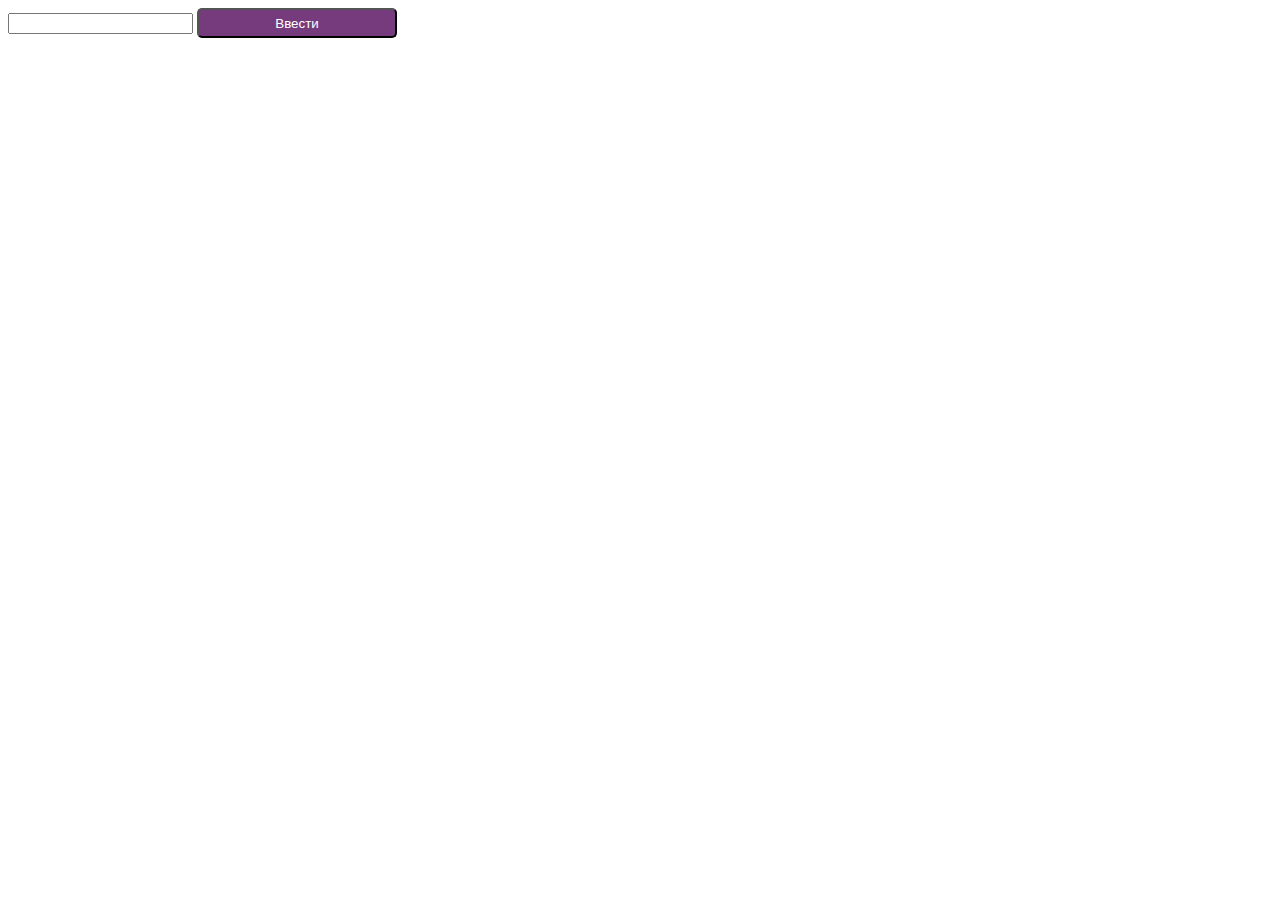
<file: 3/index.html>
<!DOCTYPE html>
<html lang="en">
<head>
    <meta charset="UTF-8">
    <meta http-equiv="X-UA-Compatible" content="IE=edge">
    <meta name="viewport" content="width=device-width, initial-scale=1.0">
    <link rel="stylesheet" href="css/style.css">
    
    <title>Картинки</title>
</head>
<body>
    <input id = "inp" value = ""></input>
    <button id = "btn">Ввести</button>
    <p class = "output"> </p>
    <script src="js/3.js"></script>
</body>
</html>
</file>
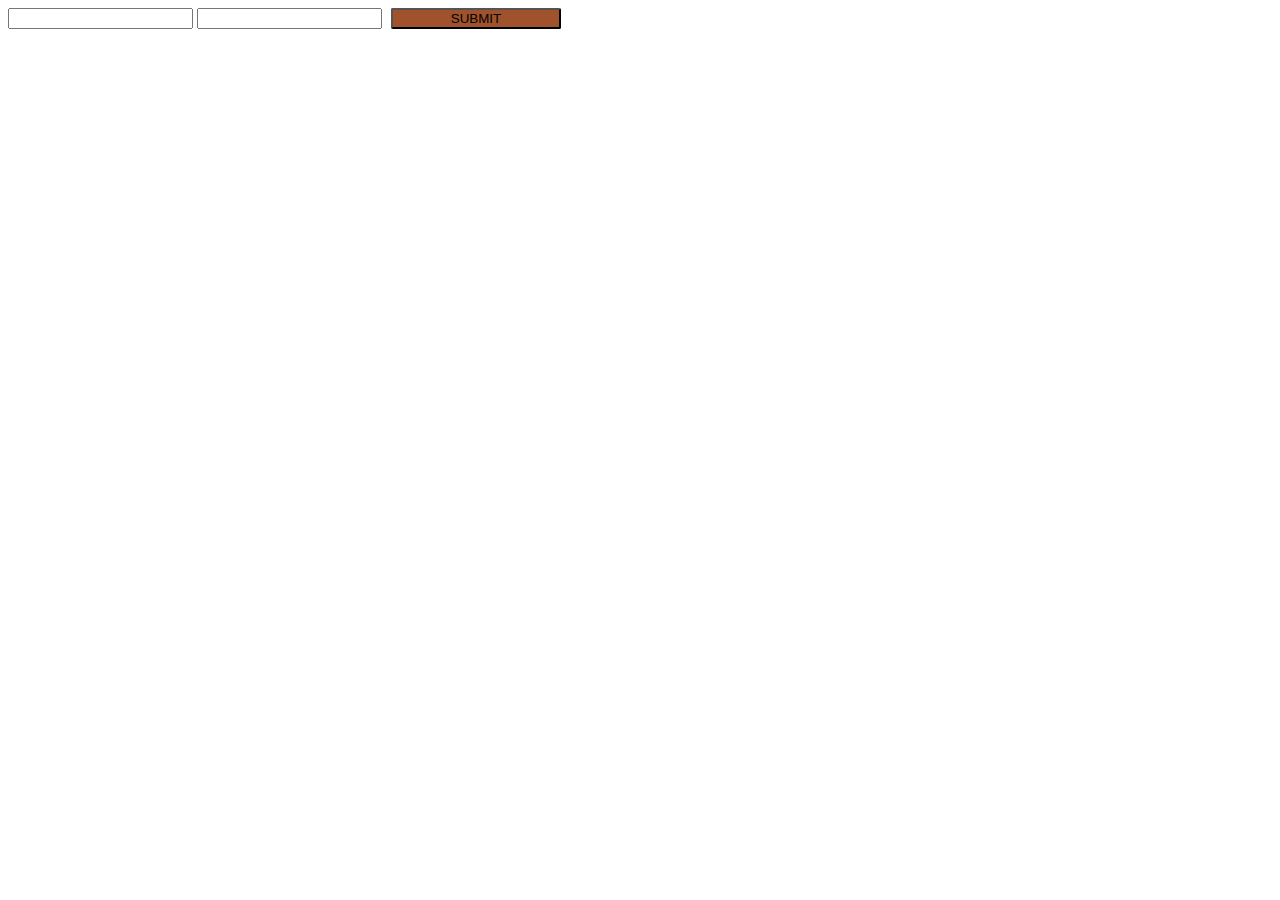
<file: 4/index.html>
<!DOCTYPE html>
<html lang="en">
<head>
    <meta charset="UTF-8">
    <meta http-equiv="X-UA-Compatible" content="IE=edge">
    <meta name="viewport" content="width=device-width, initial-scale=1.0">
    <link rel="stylesheet" href="css/style.css">
    <title>Document</title>
</head>
<body>
    <input id = "firstInp"></input>
    <input id = "secondInp"></input>
    <input id = "sub" type = "submit"></input>
    <div id = "output"> </div>
    <script src="js/js.js"></script>
</body>
</html>
</file>
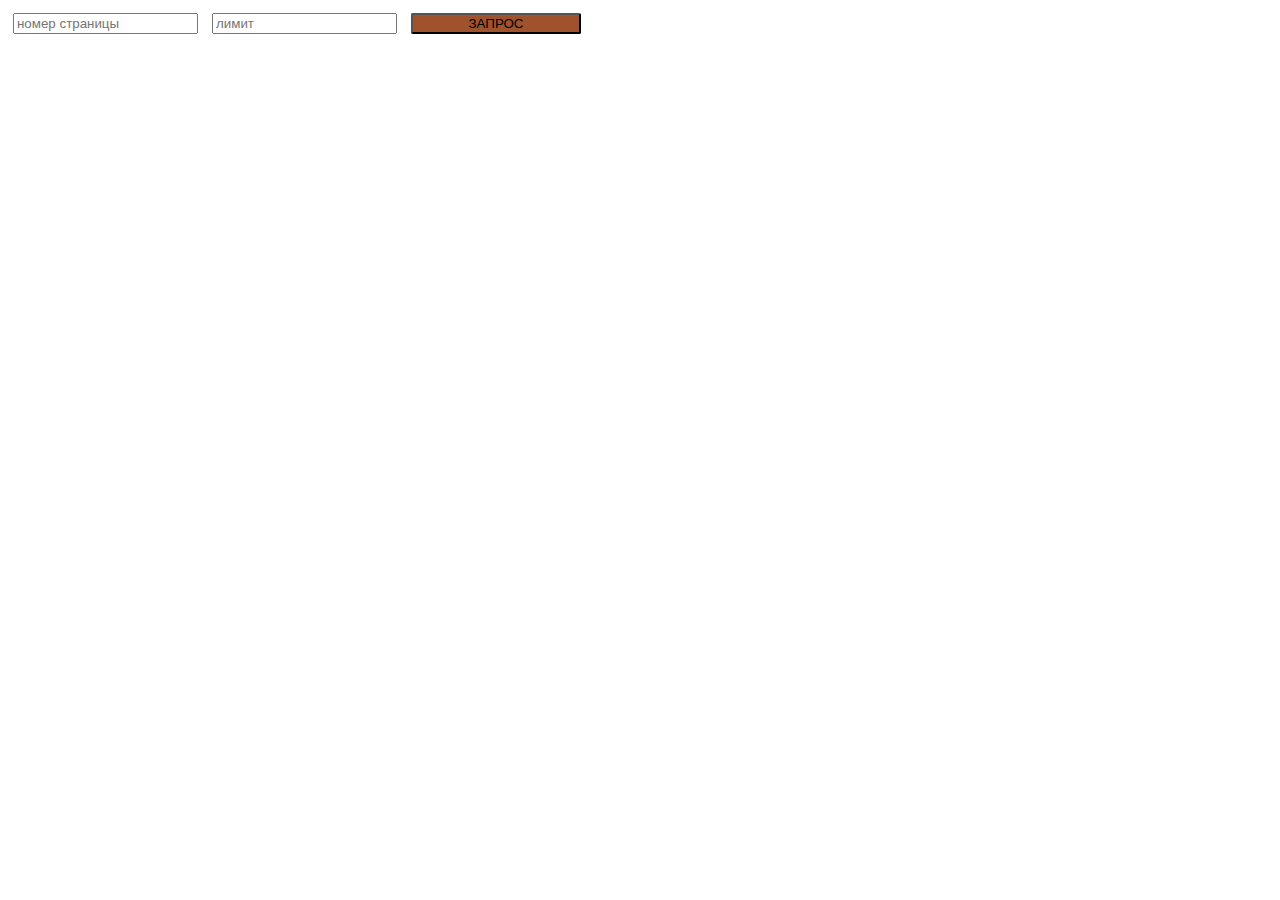
<file: 5/index.html>
<!DOCTYPE html>
<html lang="en">
<head>
    <meta charset="UTF-8">
    <meta http-equiv="X-UA-Compatible" content="IE=edge">
    <meta name="viewport" content="width=device-width, initial-scale=1.0">
    <link rel="stylesheet" href="css/style.css">
    
    <title>Document</title>
</head>
<body>
    
    <input id = "firstInp" placeholder = "номер страницы"></input>
    <input id = "secondInp" placeholder = "лимит"></input>
    <button id = "btn">запрос</button>
    <div id = "output"> </div>
    <script src="js/js.js"></script>
</body>
</html>
</file>
<file: 3/css/style.css>
#btn{
  width: 200px;
  height: 30px;
  background-color: rgba(33%, 4%, 36%, 0.8);
  cursor: pointer;
  color: white;
  border-radius: 5px;
}
.inp{
  margin: 10px 20px;
  height: 25px; 
  border-radius: 5px;
  
}
#btn:hover{
  transition: 0.2s;
  transform: scale(1.05);
  background-color: rgba(33%, 4%, 36%, 1);
  
}

img{
  width: 250px;
  height:150px;
}
</file>
<file: 4/css/style.css>
#card{
  margin: 20px;
}
#sub{
  width: 170px;
  margin-left: 5px;
  background-color: #A0522D;
  border-radius: 2px;
  text-transform: upperCase;
}

#sub:hover{
  background-color: #8B4513;
  cursor: pointer;
}
</file>
<file: 5/css/style.css>
input{
  margin: 5px;
}

#btn{
  width: 170px;
  margin-left: 5px;
  background-color: #A0522D;
  border-radius: 2px;
  text-transform: upperCase;
}

#btn:hover{
  background-color: #8B4513;
  cursor: pointer;
}

img{
  
  width: 200px;
  height: 200px;
}
.card{
  display: inline-block;
  padding-top: 10px;
  margin: 10px 5px;
  width: 220px;
  background: #F5DEB3;
  border: solid #DEB887 3px;
  text-align: center;
  text-transform: upperCase;
}
</file>
